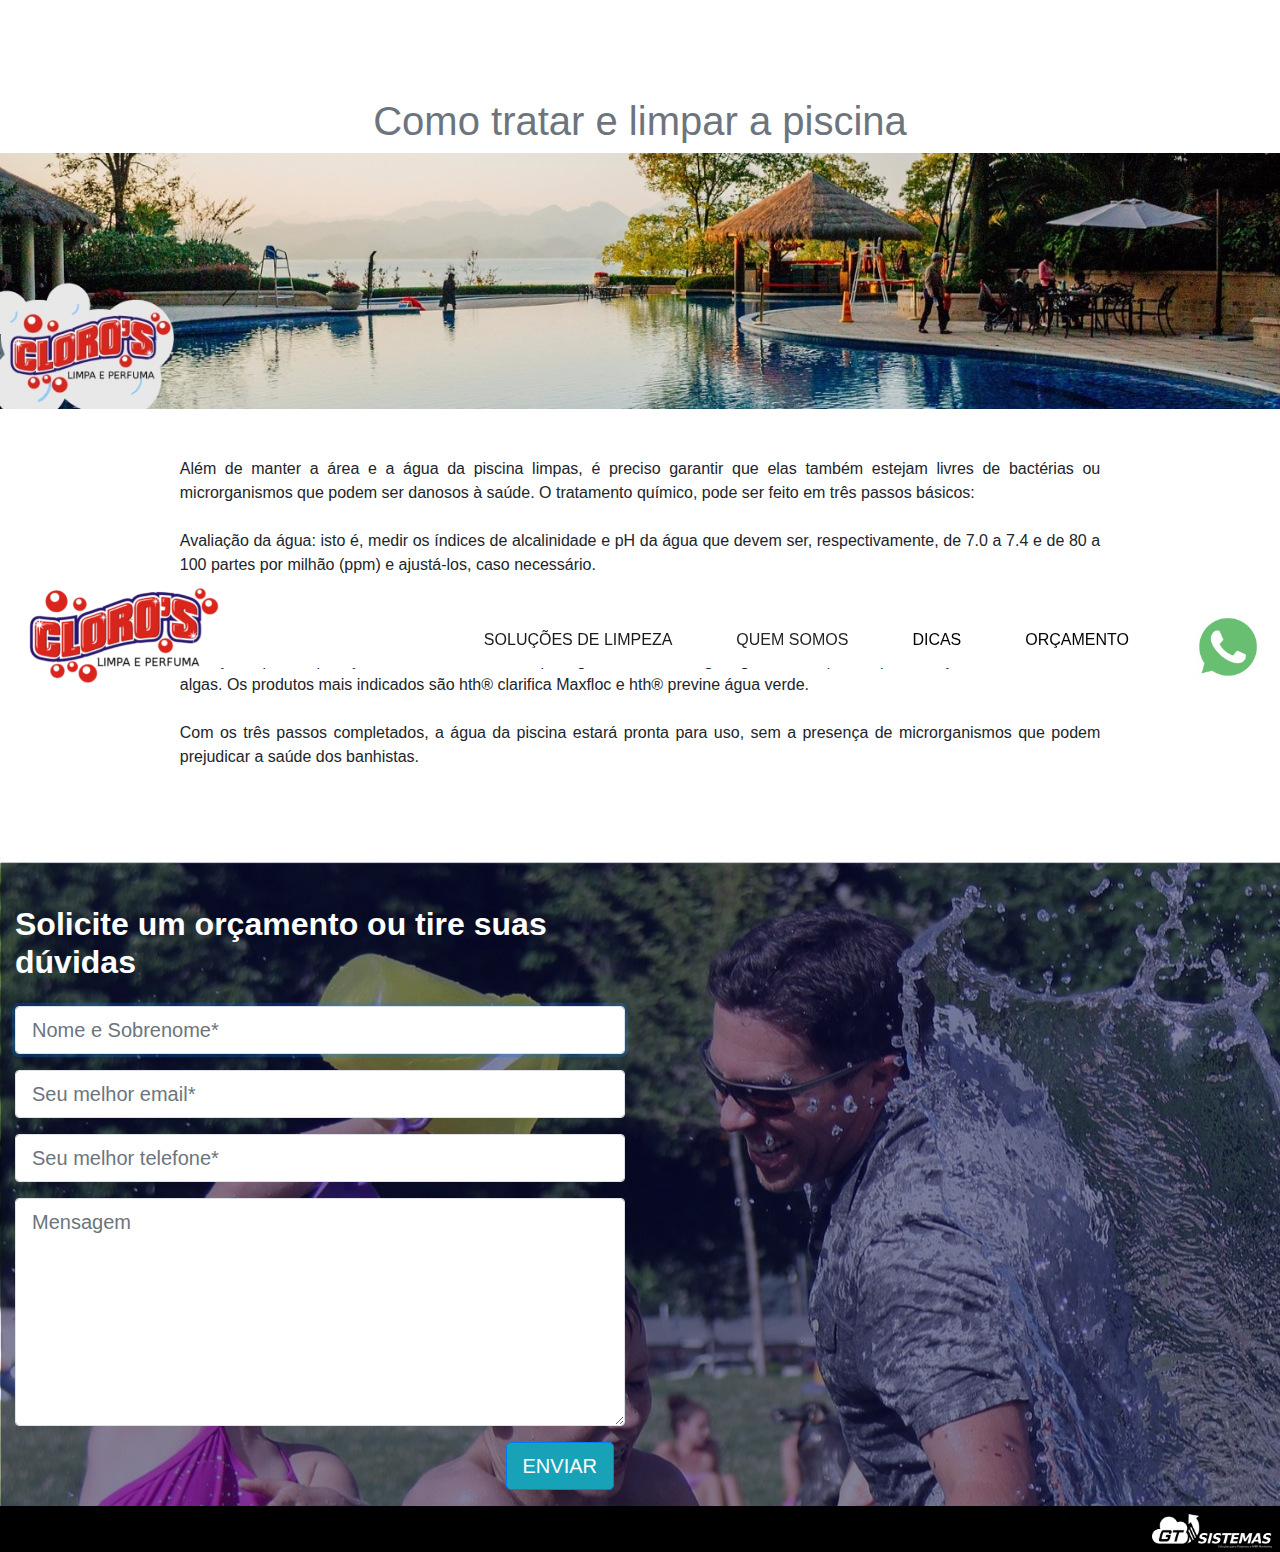
<file: dica.html>
<!DOCTYPE html>
<html>

<head>
    <meta charset="utf-8">
    <meta name="viewport" content="width=device-width, initial-scale=1.0, shrink-to-fit=no">
    <title>Cloros</title>
    <link rel="stylesheet" href="https://cdnjs.cloudflare.com/ajax/libs/twitter-bootstrap/4.1.3/css/bootstrap.min.css">
    <link rel="stylesheet" href="https://fonts.googleapis.com/css?family=Lora">
    <link rel="stylesheet" href="https://fonts.googleapis.com/css?family=Patua+One">
    <link rel="stylesheet" href="https://cdnjs.cloudflare.com/ajax/libs/animate.css/3.5.2/animate.min.css">
    <link rel="stylesheet" href="/assets/css/styles.min.css?h=1029c9083449c34a3fba0e38629aac11">
</head>

<body>
    <nav class="navbar navbar-light navbar-expand-md fixed-top bg-white d-xl-flex align-items-start" style="opacity: 1;filter: blur(0px) brightness(100%) sepia(0%);">
        <div class="container-fluid"><a class="navbar-brand" href="#"></a><button class="navbar-toggler" data-toggle="collapse" data-target="#navcol-1"><span class="sr-only">Toggle navigation</span><span class="navbar-toggler-icon"></span></button>
            <div class="collapse navbar-collapse text-center d-xl-flex"
                id="navcol-1">
                <ul class="nav navbar-nav text-right ml-auto pt-3">
                    <li class="nav-item d-xl-flex pr-5 pt-3" role="presentation"><a class="nav-link active d-xl-flex" href="#solucoes">SOLUÇÕES DE LIMPEZA</a></li>
                    <li class="nav-item pr-5 pt-3" role="presentation"><a class="nav-link" href="#quemsomos" style="color: rgb(37,37,37);">QUEM SOMOS</a></li>
                    <li class="nav-item pr-5 pt-3" role="presentation"><a class="nav-link" href="#dicas" style="color: rgb(3,3,3);">DICAS</a></li>
                    <li class="nav-item pr-5 pt-3" role="presentation"><a class="nav-link" href="#orcamento" style="color: rgb(3,3,3);">ORÇAMENTO</a></li>
                    <li class="nav-item pr-5" role="presentation"><a class="nav-link" href="#"><img class="d-xl-flex align-items-xl-end" src="/assets/img/ico-whatsapp.png?h=71602174b40ee5d3364544961863d6ec" style="max-width:70px;position:absolute;"></a></li>
                </ul>
            </div>
        </div>
    </nav>
    <div>
        <div class="row no-gutters">
            <div class="col-1 pl-4" style="z-index: 999999;"><a href="/index.html"><img class="img-fluid" src="/assets/img/logo.png?h=a77d04ef969bb52a7eb5f3c62da7e137" style="position: fixed;max-width:200px"></a></div>
        </div>
    </div>
    <main>
        <div class="container-fluid p-0 pt-5">
            <div class="row no-gutters">
                <div class="col text-center pt-5">
                    <h1 style="color: #6c757d;">Como tratar e limpar a piscina<br></h1>
                </div>
            </div>
            <div class="row no-gutters">
                <div class="col"><img class="img-fluid" src="/assets/img/banner-05.jpeg?h=56dee3c200870f0b7d958625a8787c68"></div>
            </div>
        </div>
        <div class="container-fluid p-0 pt-5 pb-5">
            <div class="row no-gutters">
                <div class="col d-xl-flex">
                    <div class="row d-xl-flex align-items-xl-center">
                        <div class="col-lg-10 col-xl-9 text-justify mx-auto">
                            <p class="d-xl-flex align-items-xl-center pr-3 pl-3">Além de manter a área e a água da piscina limpas, é preciso garantir que elas também estejam livres de bactérias ou microrganismos que podem ser danosos à saúde. O tratamento químico, pode ser feito em três passos básicos:<br><br>Avaliação
                                da água: isto é, medir os índices de alcalinidade e pH da água que devem ser, respectivamente, de 7.0 a 7.4 e de 80 a 100 partes por milhão (ppm) e ajustá-los, caso necessário.<br><br>Purificação da água: é aqui que se
                                faz o ajuste dos nível de cloro livre da água, que deve estar entre 1.0 – 3.0 ppm.<br><br>Proteção: após a aplicação do cloro é necessário proteger a beleza da água, garantindo que ela permaneça cristalina e livre de algas.
                                Os produtos mais indicados são hth® clarifica Maxfloc e hth® previne água verde.<br><br>Com os três passos completados, a água da piscina estará pronta para uso, sem a presença de microrganismos que podem prejudicar a saúde
                                dos banhistas.<br><br></p>
                        </div>
                    </div>
                </div>
            </div>
        </div>
        <div class="container-fluid p-0">
            <div class="row no-gutters">
                <div class="col text-center mb-0">
                    <form class="mb-0" style="background-image: url(&quot;/assets/img/contato.jpeg?h=e10cdce82d15dea13339417557d70ff2&quot;);">
                        <div class="form-group mb-0">
                            <div class="col-sm-12 col-md-12 col-lg-6 col-xl-6 text-center pt-5">
                                <div class="form-row pb-3">
                                    <div class="col text-left">
                                        <h2 class="text-white"><strong>Solicite um orçamento ou tire suas dúvidas</strong><br></h2>
                                    </div>
                                </div>
                                <div class="form-row pb-3">
                                    <div class="col"><input class="form-control form-control-lg border rounded form-control form-control-lg" type="text" name="nome" placeholder="Nome e Sobrenome*" autofocus="" autocomplete="on"></div>
                                </div>
                                <div class="form-row pb-3">
                                    <div class="col"><input class="form-control form-control-lg border rounded form-control form-control-lg" type="text" name="email" placeholder="Seu melhor email*" autofocus="" autocomplete="on" inputmode="email"></div>
                                </div>
                                <div class="form-row pb-3">
                                    <div class="col"><input class="form-control form-control-lg border rounded form-control form-control-lg" type="text" name="telefone" placeholder="Seu melhor telefone*" autofocus="" autocomplete="on" inputmode="tel"></div>
                                </div>
                                <div class="form-row pb-3">
                                    <div class="col"><textarea class="form-control border rounded form-control form-control-lg" rows="7" cols="33" placeholder="Mensagem" autofocus=""></textarea></div>
                                </div>
                                <div class="form-row pb-3">
                                    <div class="col text-right pr-3"><button class="btn btn-primary btn-lg" type="button" style="background-color: #17a2b8;">ENVIAR</button></div>
                                </div>
                            </div>
                        </div>
                    </form>
                </div>
            </div>
        </div>
    </main>
    <footer class="text-right" style="background-color: #000000;"><img class="img-fluid pt-2 pb-1 pr-2" src="/assets/img/gt-sistemas-logo-branca.png?h=1071d6d3d53247d9ddf290fe15c726db" style="max-width:10%;"></footer>
    <script src="https://cdnjs.cloudflare.com/ajax/libs/jquery/3.3.1/jquery.min.js"></script>
    <script src="https://cdnjs.cloudflare.com/ajax/libs/twitter-bootstrap/4.1.3/js/bootstrap.bundle.min.js"></script>
    <script src="/assets/js/script.min.js?h=e3efd7221d40fbb6db0fb24bbc31036e"></script>
</body>

</html>
</file>
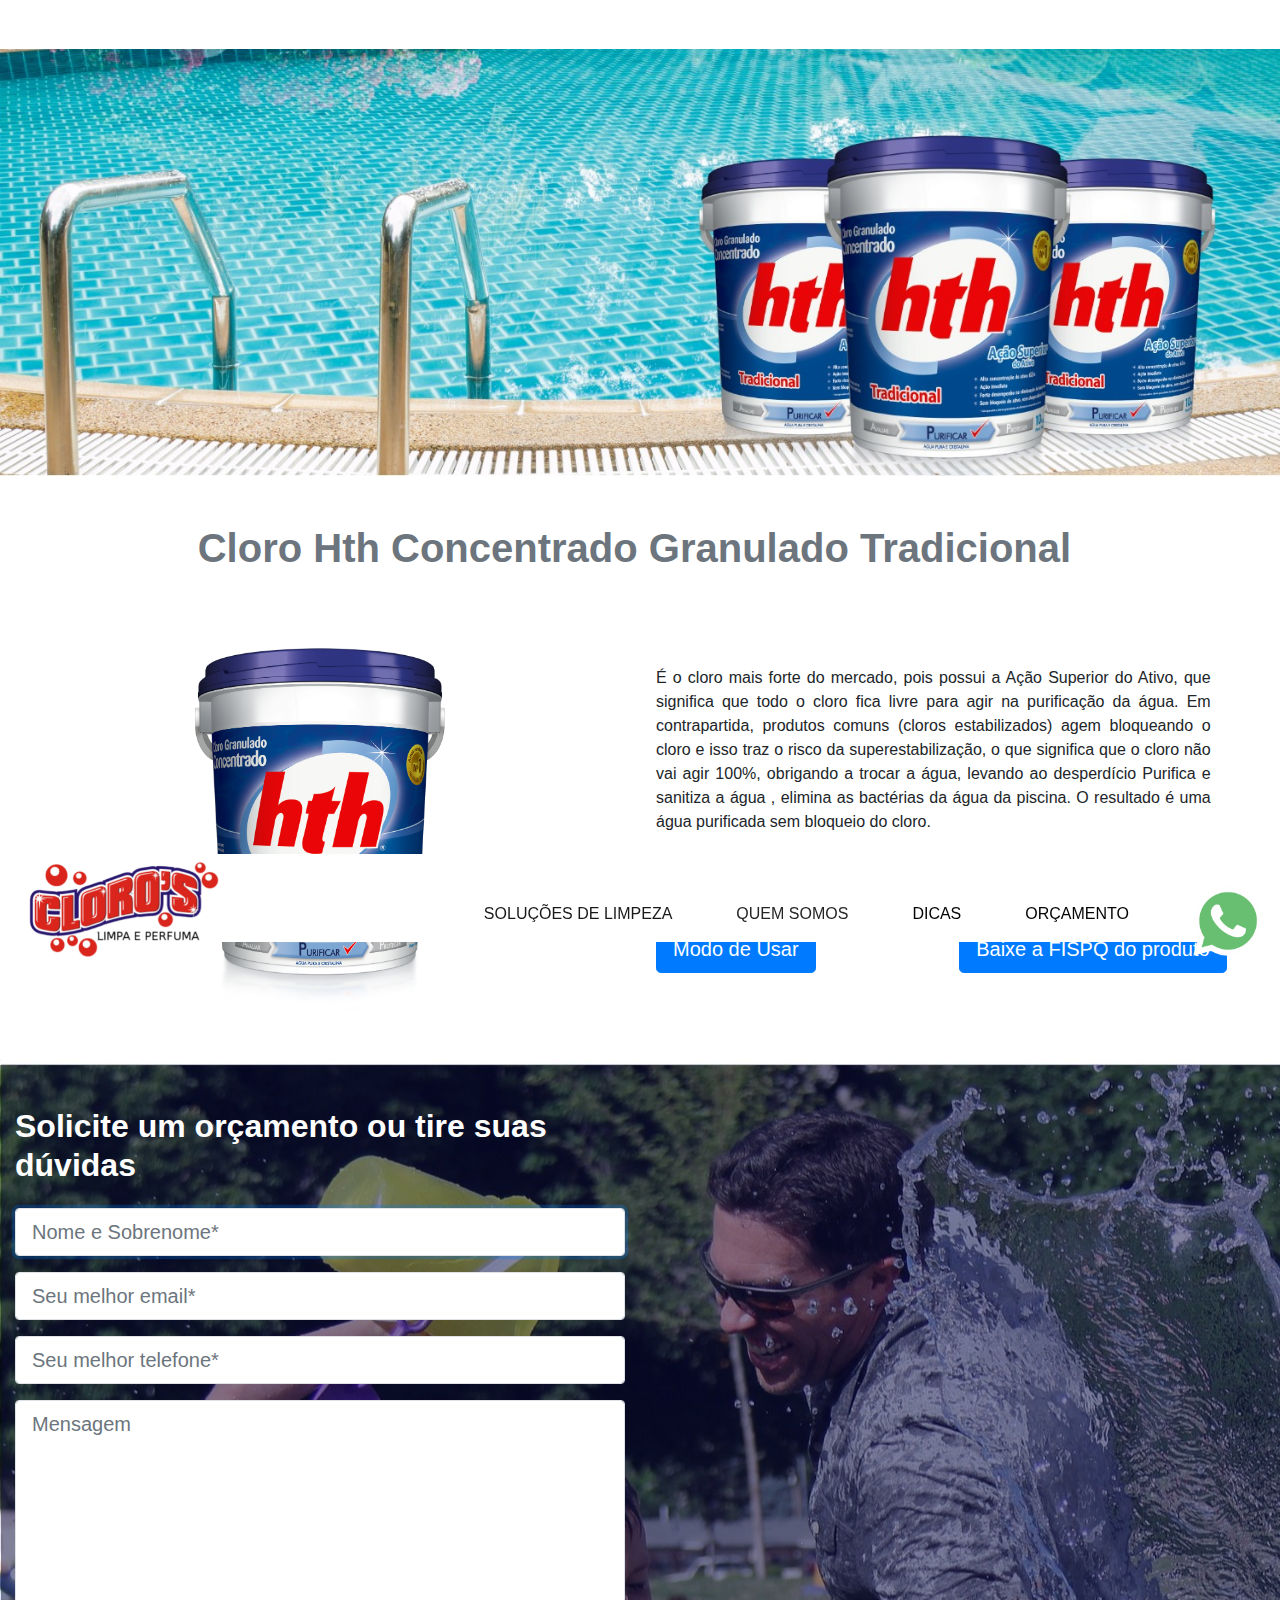
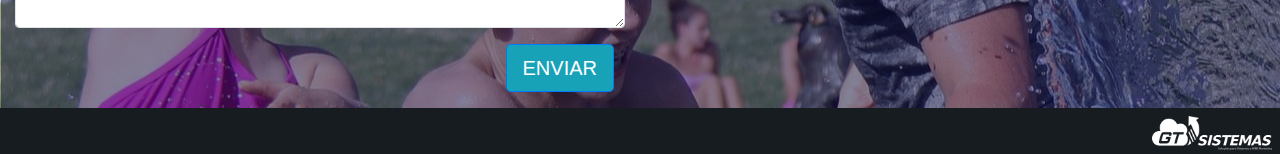
<file: produto.html>
<!DOCTYPE html>
<html>

<head>
    <meta charset="utf-8">
    <meta name="viewport" content="width=device-width, initial-scale=1.0, shrink-to-fit=no">
    <title>Cloros</title>
    <link rel="stylesheet" href="https://cdnjs.cloudflare.com/ajax/libs/twitter-bootstrap/4.1.3/css/bootstrap.min.css">
    <link rel="stylesheet" href="https://fonts.googleapis.com/css?family=Lora">
    <link rel="stylesheet" href="https://fonts.googleapis.com/css?family=Patua+One">
    <link rel="stylesheet" href="https://cdnjs.cloudflare.com/ajax/libs/animate.css/3.5.2/animate.min.css">
    <link rel="stylesheet" href="/assets/css/styles.min.css?h=1029c9083449c34a3fba0e38629aac11">
</head>

<body>
    <nav class="navbar navbar-light navbar-expand-md fixed-top bg-white d-xl-flex align-items-start" style="opacity: 1;filter: blur(0px) brightness(100%) sepia(0%);">
        <div class="container-fluid"><a class="navbar-brand" href="#"></a><button class="navbar-toggler" data-toggle="collapse" data-target="#navcol-1"><span class="sr-only">Toggle navigation</span><span class="navbar-toggler-icon"></span></button>
            <div class="collapse navbar-collapse text-center d-xl-flex"
                id="navcol-1">
                <ul class="nav navbar-nav text-right ml-auto pt-3">
                    <li class="nav-item d-xl-flex pr-5 pt-3" role="presentation"><a class="nav-link active d-xl-flex" href="#solucoes">SOLUÇÕES DE LIMPEZA</a></li>
                    <li class="nav-item pr-5 pt-3" role="presentation"><a class="nav-link" href="#quemsomos" style="color: rgb(37,37,37);">QUEM SOMOS</a></li>
                    <li class="nav-item pr-5 pt-3" role="presentation"><a class="nav-link" href="#dicas" style="color: rgb(3,3,3);">DICAS</a></li>
                    <li class="nav-item pr-5 pt-3" role="presentation"><a class="nav-link" href="#orcamento" style="color: rgb(3,3,3);">ORÇAMENTO</a></li>
                    <li class="nav-item pr-5" role="presentation"><a class="nav-link" href="#"><img class="d-xl-flex align-items-xl-end" src="/assets/img/ico-whatsapp.png?h=71602174b40ee5d3364544961863d6ec" style="max-width:70px;position:absolute;"></a></li>
                </ul>
            </div>
        </div>
    </nav>
    <div>
        <div class="row no-gutters">
            <div class="col-1 pl-4" style="z-index: 999999;"><a href="/index.html"><img class="img-fluid" src="/assets/img/logo.png?h=a77d04ef969bb52a7eb5f3c62da7e137" style="position: fixed;max-width:200px"></a></div>
        </div>
    </div>
    <main>
        <div class="container-fluid p-0 pt-5">
            <div class="row no-gutters">
                <div class="col"><img class="img-fluid" src="/assets/img/banner-04.jpeg?h=b1c36d4a5e2ee635445738943b790513"></div>
            </div>
            <div class="row no-gutters">
                <div class="col text-center pt-5">
                    <h1 style="color: #6c757d;"><strong>Cloro Hth Concentrado Granulado Tradicional&nbsp;</strong><br></h1>
                </div>
            </div>
        </div>
        <div class="container-fluid p-0 pt-5 pb-5">
            <div class="row no-gutters">
                <div class="col-sm-12 col-lg-6 col-xl-6 text-center"><img class="img-fluid" src="/assets/img/cloro-granulado-concentrado.png?h=699d982d71e42c087004a2f45a4424fb" style="max-width:60%"></div>
                <div class="col d-xl-flex">
                    <div class="row no-gutters d-xl-flex align-items-xl-center">
                        <div class="col-11">
                            <p class="text-justify d-xl-flex align-items-xl-center pr-3 pl-3">É o cloro mais forte do mercado, pois possui a Ação Superior do Ativo, que significa que todo o cloro fica livre para agir na purificação da água. Em contrapartida, produtos comuns (cloros estabilizados) agem bloqueando o cloro
                                e isso traz o risco da superestabilização, o que significa que o cloro não vai agir 100%, obrigando a trocar a água, levando ao desperdício Purifica e sanitiza a água , elimina as bactérias da água da piscina. O resultado
                                é uma água purificada sem bloqueio do cloro.<br></p>
                        </div>
                        <div class="col-6 d-xl-flex pl-3"><button class="btn btn-primary btn-lg" type="button" data-toggle="modal" data-target="#mod-use">Modo de Usar</button></div>
                        <div class="col-5 d-xl-flex justify-content-xl-end pl-3"><button class="btn btn-primary btn-lg" type="button">Baixe a FISPQ do produto<br></button></div>
                    </div>
                </div>
            </div>
        </div>
        <div class="container-fluid p-0">
            <div class="row no-gutters">
                <div class="col text-center">
                    <form style="background-image: url(&quot;/assets/img/contato.jpeg?h=e10cdce82d15dea13339417557d70ff2&quot;);">
                        <div class="form-group mb-0">
                            <div class="col-sm-12 col-md-12 col-lg-6 col-xl-6 text-center pt-5">
                                <div class="form-row pb-3">
                                    <div class="col text-left">
                                        <h2 class="text-white"><strong>Solicite um orçamento ou tire suas dúvidas</strong><br></h2>
                                    </div>
                                </div>
                                <div class="form-row pb-3">
                                    <div class="col"><input class="form-control form-control-lg border rounded form-control form-control-lg" type="text" name="nome" placeholder="Nome e Sobrenome*" autofocus="" autocomplete="on"></div>
                                </div>
                                <div class="form-row pb-3">
                                    <div class="col"><input class="form-control form-control-lg border rounded form-control form-control-lg" type="text" name="email" placeholder="Seu melhor email*" autofocus="" autocomplete="on" inputmode="email"></div>
                                </div>
                                <div class="form-row pb-3">
                                    <div class="col"><input class="form-control form-control-lg border rounded form-control form-control-lg" type="text" name="telefone" placeholder="Seu melhor telefone*" autofocus="" autocomplete="on" inputmode="tel"></div>
                                </div>
                                <div class="form-row pb-3">
                                    <div class="col"><textarea class="form-control border rounded form-control form-control-lg" rows="7" cols="33" placeholder="Mensagem" autofocus=""></textarea></div>
                                </div>
                                <div class="form-row pb-3">
                                    <div class="col text-right pr-3"><button class="btn btn-primary btn-lg" type="button" style="background-color: #17a2b8;">ENVIAR</button></div>
                                </div>
                            </div>
                        </div>
                    </form>
                </div>
            </div>
        </div>
    </main>
    <div class="modal fade" role="dialog" tabindex="-1" id="mod-use">
        <div class="modal-dialog" role="document">
            <div class="modal-content">
                <div class="modal-header">
                    <h4 class="modal-title">Modo de Usar</h4><button type="button" class="close" data-dismiss="modal" aria-label="Close"><span aria-hidden="true">×</span></button></div>
                <div class="modal-body">
                    <p><br>Com a hth® Fita Teste avalie os parâmetros de pH e alcalinidade da água e ajuste-os, se necessário, conforme a recomendação: alcalinidade total entre 80 e 120 ppm e o pH entre 7,0 e 7,4.Com a filtração em funcionamento aplique
                        a dose recomendada do hth® Cloro Aditivado Mineral Brilliance™ 10em1 de acordo com a sua piscina:&nbsp;Volume da Piscina22.00044.00066.000Dose recomendada – marcação no copo medidor *100 g200 g300 g*Aproximadamente 4,4 g do hth®
                        Cloro Aditivado Mineral Brilliance™ 10em1 para cada 1.000 litros (1m³) de água.<br><br>Dia sim, dia não (de preferência ao final do dia) espalhe o produto diretamente na água da piscina ao longo das laterais. Para piscinas de fibra
                        ou vinil, antes de espalhar o produto, dilua em água abundante dentro de outro balde plástico limpo.Antes de entrar na água meça o cloro livre com a hth® Fita Teste. A faixa segura para uso da piscina é de 1 a 3 ppm de cloro livre.
                        Se necessário, regule a dosagem:a) Abaixo de 1 ppm: aumente a dosagem de produto e meça novamente em duas horas. Repita até atingir a faixa segura.<br>b) Acima de 3 ppm: reduza a dosagem e meça novamente no dia seguinte ou após
                        seis horas. Repita até atingir a faixa segura.Antes de usar a piscina, use protetor solar.Use semanalmente o hth® Elimina Oleosidade e ­finalize o processo APP hth® com os demais produtos da etapa Proteger.<br><br><br></p>
                </div>
                <div class="modal-footer"><button class="btn btn-light" type="button" data-dismiss="modal" style="background-color: rgb(169,169,169);">FECHA</button></div>
            </div>
        </div>
    </div>
    <footer class="text-right" style="background-color: #171c21;"><img class="img-fluid pt-2 pb-1 pr-2" src="/assets/img/gt-sistemas-logo-branca.png?h=1071d6d3d53247d9ddf290fe15c726db" style="max-width:10%;"></footer>
    <script src="https://cdnjs.cloudflare.com/ajax/libs/jquery/3.3.1/jquery.min.js"></script>
    <script src="https://cdnjs.cloudflare.com/ajax/libs/twitter-bootstrap/4.1.3/js/bootstrap.bundle.min.js"></script>
    <script src="/assets/js/script.min.js?h=e3efd7221d40fbb6db0fb24bbc31036e"></script>
</body>

</html>
</file>
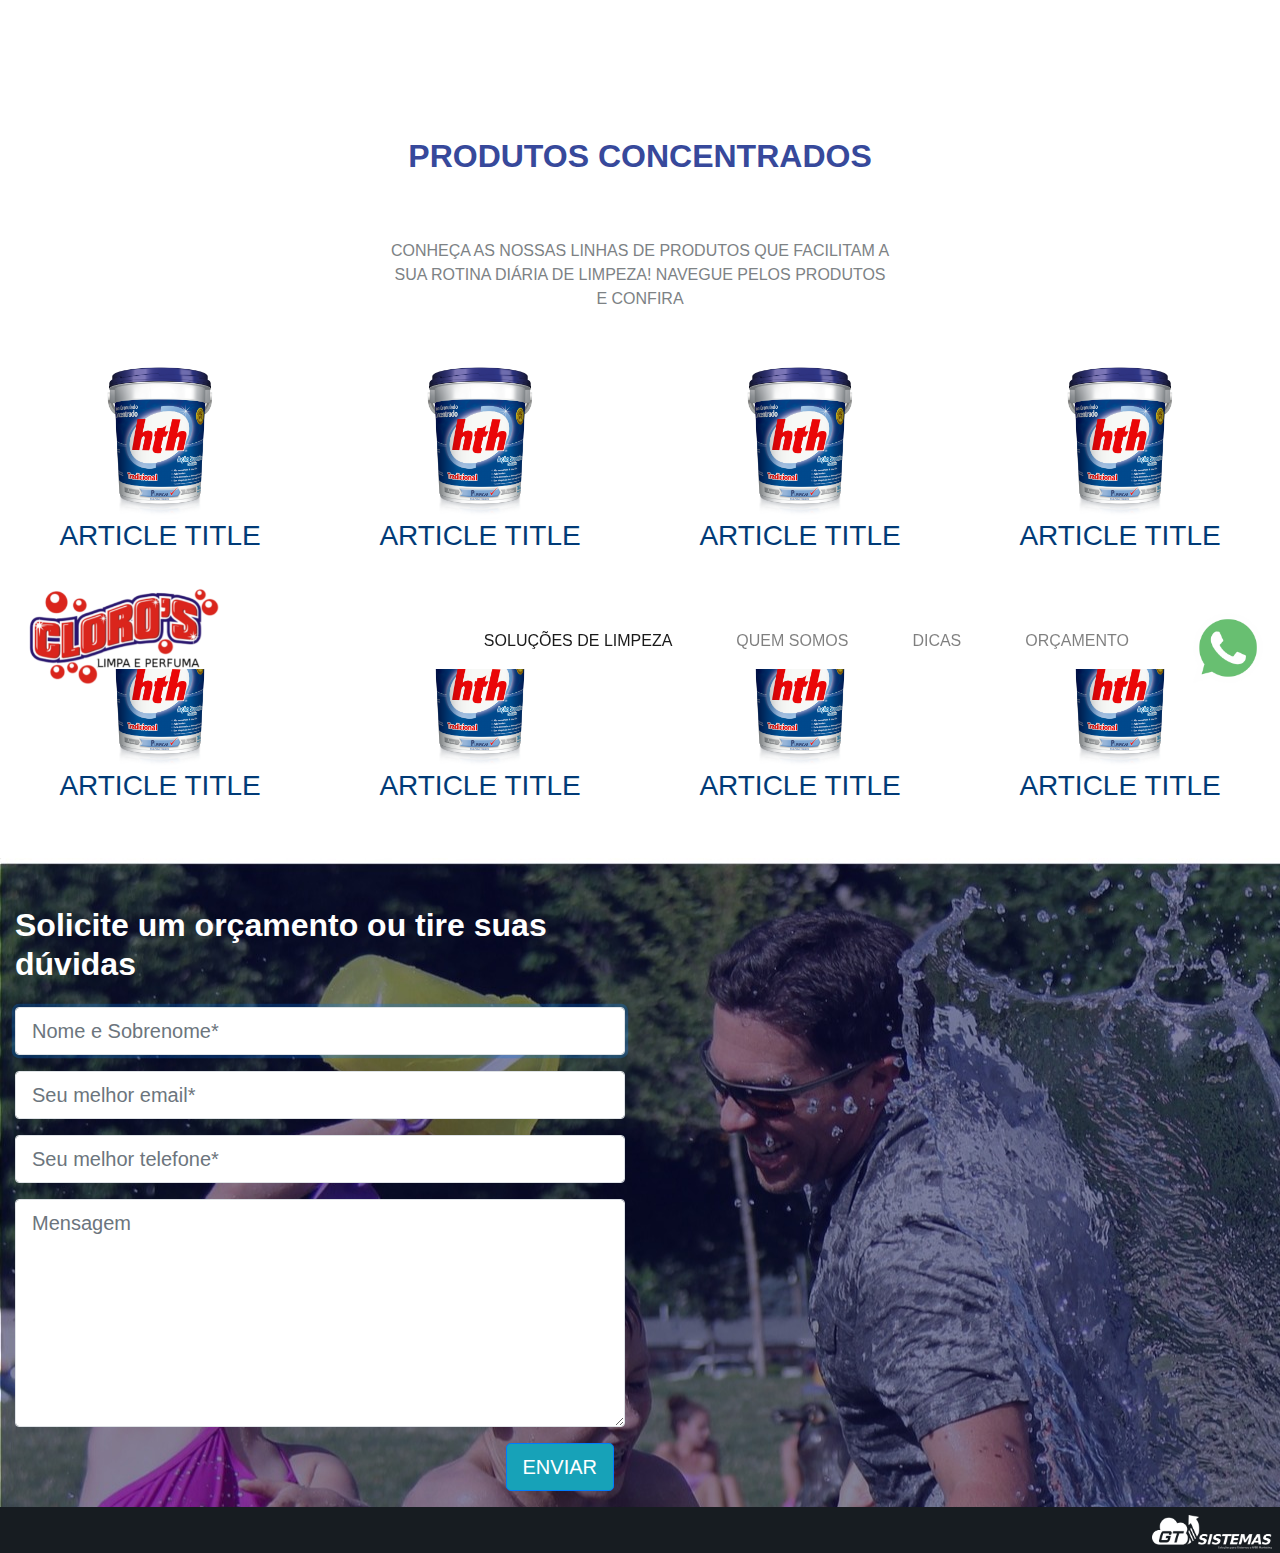
<file: produtos_concentrados.html>
<!DOCTYPE html>
<html>

<head>
    <meta charset="utf-8">
    <meta name="viewport" content="width=device-width, initial-scale=1.0, shrink-to-fit=no">
    <title>Cloros</title>
    <link rel="stylesheet" href="https://cdnjs.cloudflare.com/ajax/libs/twitter-bootstrap/4.1.3/css/bootstrap.min.css">
    <link rel="stylesheet" href="https://fonts.googleapis.com/css?family=Lora">
    <link rel="stylesheet" href="https://fonts.googleapis.com/css?family=Patua+One">
    <link rel="stylesheet" href="https://cdnjs.cloudflare.com/ajax/libs/animate.css/3.5.2/animate.min.css">
    <link rel="stylesheet" href="/assets/css/styles.min.css?h=1029c9083449c34a3fba0e38629aac11">
</head>

<body>
    <nav class="navbar navbar-light navbar-expand-md fixed-top bg-white d-xl-flex align-items-start" style="opacity: 1;filter: blur(0px) brightness(100%) sepia(0%);">
        <div class="container-fluid"><a class="navbar-brand" href="#"></a><button class="navbar-toggler" data-toggle="collapse" data-target="#navcol-1"><span class="sr-only">Toggle navigation</span><span class="navbar-toggler-icon"></span></button>
            <div class="collapse navbar-collapse text-center d-xl-flex"
                id="navcol-1">
                <ul class="nav navbar-nav text-right ml-auto pt-3">
                    <li class="nav-item d-xl-flex pr-5 pt-3" role="presentation"><a class="nav-link active d-xl-flex" href="#solucoes">SOLUÇÕES DE LIMPEZA</a></li>
                    <li class="nav-item pr-5 pt-3" role="presentation"><a class="nav-link" href="#quemsomos">QUEM SOMOS</a></li>
                    <li class="nav-item pr-5 pt-3" role="presentation"><a class="nav-link" href="#dicas">DICAS</a></li>
                    <li class="nav-item pr-5 pt-3" role="presentation"><a class="nav-link" href="#orcamento">ORÇAMENTO</a></li>
                    <li class="nav-item pr-5" role="presentation"><a class="nav-link" href="#"><img class="d-xl-flex align-items-xl-end" src="/assets/img/ico-whatsapp.png?h=71602174b40ee5d3364544961863d6ec" style="max-width:70px;position:absolute;"></a></li>
                </ul>
            </div>
        </div>
    </nav>
    <div class="row no-gutters">
        <div class="col-1 pl-4" style="z-index: 999999;"><a href="/index.html"><img class="img-fluid" src="/assets/img/logo.png?h=a77d04ef969bb52a7eb5f3c62da7e137" style="position: fixed;max-width:200px"></a></div>
    </div>
    <!-- Start: Article List -->
    <div class="article-list pt-5">
        <div class="container pt-5">
            <!-- Start: Intro -->
            <div class="intro">
                <h2 class="text-uppercase text-center" style="color: rgb(55,73,155);">Produtos Concentrados</h2>
                <p class="text-center"><br>CONHEÇA AS NOSSAS LINHAS DE PRODUTOS QUE FACILITAM A SUA ROTINA DIÁRIA DE LIMPEZA! NAVEGUE PELOS PRODUTOS E CONFIRA<br></p>
            </div>
            <!-- End: Intro -->
        </div>
    </div>
    <!-- End: Article List -->
    <div class="row no-gutters text-center pt-5">
        <div class="col-12 col-sm-12 col-md-6 col-lg-3 col-xl-3"><a href="#"><img src="/assets/img/cloro-granulado-concentrado.png?h=699d982d71e42c087004a2f45a4424fb" class="img-zoom" style="max-width:50%;"></a>
            <a href="#">
                <h3 class="text-uppercase name" style="color: rgb(1,59,119);">Article Title</h3>
            </a>
        </div>
        <div class="col-12 col-sm-12 col-md-6 col-lg-3 col-xl-3"><a href="#"><img src="/assets/img/cloro-granulado-concentrado.png?h=699d982d71e42c087004a2f45a4424fb" class="img-zoom" style="max-width:50%;"></a>
            <a href="#">
                <h3 class="text-uppercase name" style="color: rgb(1,59,119);">Article Title</h3>
            </a>
        </div>
        <div class="col-12 col-sm-12 col-md-6 col-lg-3 col-xl-3"><a href="#"><img src="/assets/img/cloro-granulado-concentrado.png?h=699d982d71e42c087004a2f45a4424fb" class="img-zoom" style="max-width:50%;"></a>
            <a href="#">
                <h3 class="text-uppercase name" style="color: rgb(1,59,119);">Article Title</h3>
            </a>
        </div>
        <div class="col-12 col-sm-12 col-md-6 col-lg-3 col-xl-3"><a href="#"><img src="/assets/img/cloro-granulado-concentrado.png?h=699d982d71e42c087004a2f45a4424fb" class="img-zoom" style="max-width:50%;"></a>
            <a href="#">
                <h3 class="text-uppercase name" style="color: rgb(1,59,119);">Article Title</h3>
            </a>
        </div>
    </div>
    <div class="row no-gutters text-center pt-5">
        <div class="col-12 col-sm-12 col-md-6 col-lg-3 col-xl-3"><a href="#"><img src="/assets/img/cloro-granulado-concentrado.png?h=699d982d71e42c087004a2f45a4424fb" class="img-zoom" style="max-width:50%;"></a>
            <a href="#">
                <h3 class="text-uppercase name" style="color: rgb(1,59,119);">Article Title</h3>
            </a>
        </div>
        <div class="col-12 col-sm-12 col-md-6 col-lg-3 col-xl-3"><a href="#"><img src="/assets/img/cloro-granulado-concentrado.png?h=699d982d71e42c087004a2f45a4424fb" class="img-zoom" style="max-width:50%;"></a>
            <a href="#">
                <h3 class="text-uppercase name" style="color: rgb(1,59,119);">Article Title</h3>
            </a>
        </div>
        <div class="col-12 col-sm-12 col-md-6 col-lg-3 col-xl-3"><a href="#"><img src="/assets/img/cloro-granulado-concentrado.png?h=699d982d71e42c087004a2f45a4424fb" class="img-zoom" style="max-width:50%;"></a>
            <a href="#">
                <h3 class="text-uppercase name" style="color: rgb(1,59,119);">Article Title</h3>
            </a>
        </div>
        <div class="col-12 col-sm-12 col-md-6 col-lg-3 col-xl-3"><a href="#"><img src="/assets/img/cloro-granulado-concentrado.png?h=699d982d71e42c087004a2f45a4424fb" class="img-zoom" style="max-width:50%;"></a>
            <a href="#">
                <h3 class="text-uppercase name" style="color: rgb(1,59,119);">Article Title</h3>
            </a>
        </div>
    </div>
    <div class="container-fluid p-0 pt-5">
        <div class="row no-gutters">
            <div class="col text-center">
                <form style="background-image: url(&quot;/assets/img/contato.jpeg?h=e10cdce82d15dea13339417557d70ff2&quot;);">
                    <div class="form-group mb-0">
                        <div class="col-sm-12 col-md-12 col-lg-6 col-xl-6 text-center pt-5">
                            <div class="form-row pb-3">
                                <div class="col text-left">
                                    <h2 class="text-white"><strong>Solicite um orçamento ou tire suas dúvidas</strong><br></h2>
                                </div>
                            </div>
                            <div class="form-row pb-3">
                                <div class="col"><input class="form-control form-control-lg border rounded form-control form-control-lg" type="text" name="nome" placeholder="Nome e Sobrenome*" autofocus="" autocomplete="on"></div>
                            </div>
                            <div class="form-row pb-3">
                                <div class="col"><input class="form-control form-control-lg border rounded form-control form-control-lg" type="text" name="email" placeholder="Seu melhor email*" autofocus="" autocomplete="on" inputmode="email"></div>
                            </div>
                            <div class="form-row pb-3">
                                <div class="col"><input class="form-control form-control-lg border rounded form-control form-control-lg" type="text" name="telefone" placeholder="Seu melhor telefone*" autofocus="" autocomplete="on" inputmode="tel"></div>
                            </div>
                            <div class="form-row pb-3">
                                <div class="col"><textarea class="form-control border rounded form-control form-control-lg" rows="7" cols="33" placeholder="Mensagem" autofocus=""></textarea></div>
                            </div>
                            <div class="form-row pb-3">
                                <div class="col text-right pr-3"><button class="btn btn-primary btn-lg" type="button" style="background-color: #17a2b8;">ENVIAR</button></div>
                            </div>
                        </div>
                    </div>
                </form>
            </div>
        </div>
    </div>
    <footer class="text-right" style="background-color: #171c21;"><img class="img-fluid pt-2 pb-1 pr-2" src="/assets/img/gt-sistemas-logo-branca.png?h=1071d6d3d53247d9ddf290fe15c726db" style="max-width:10%;"></footer>
    <script src="https://cdnjs.cloudflare.com/ajax/libs/jquery/3.3.1/jquery.min.js"></script>
    <script src="https://cdnjs.cloudflare.com/ajax/libs/twitter-bootstrap/4.1.3/js/bootstrap.bundle.min.js"></script>
    <script src="/assets/js/script.min.js?h=e3efd7221d40fbb6db0fb24bbc31036e"></script>
</body>

</html>
</file>
<file: assets/css/styles.min.css>
.article-clean{color:#56585b;background-color:#fff;font-family:Lora,serif;font-size:14px}.article-clean .intro{font-size:16px;margin:0 auto 30px}.article-clean .intro h1{font-size:32px;margin-bottom:15px;padding-top:20px;line-height:1.5;color:inherit;margin-top:20px}.article-clean .text h2,.article-clean .text p{line-height:1.45;margin-bottom:20px}.article-clean .intro p{color:#929292;font-size:12px}.article-clean .intro p .by{font-style:italic}.article-clean .intro p .date{text-transform:uppercase;padding:4px 0 4px 10px;margin-left:10px;border-left:1px solid #ddd}.article-clean .intro p a{color:#333;text-transform:uppercase;padding-left:3px}.article-clean .intro img{margin-top:20px}.article-clean .text h2{margin-top:28px;font-size:16px;font-weight:700;color:#333}@media (min-width:768px){.article-clean .text p{font-size:16px}.article-clean .text h2{font-size:20px}}.article-clean .text figure{text-align:center;margin-top:30px;margin-bottom:20px}.article-clean .text figure img{margin-bottom:12px;max-width:100%}.article-list{color:#313437;background-color:#fff}.article-list p{color:#7d8285}.article-list h2{font-weight:700;margin-bottom:40px;padding-top:40px;color:inherit}@media (max-width:767px){.article-list h2{margin-bottom:25px;padding-top:25px;font-size:24px}}.article-list .intro{font-size:16px;max-width:500px;margin:0 auto}.article-list .intro p{margin-bottom:0}.article-list .articles{padding-bottom:40px}.article-list .item{padding-top:50px;min-height:425px;text-align:center}.article-list .item .name{font-weight:700;font-size:16px;margin-top:20px;color:inherit}.article-list .item .description{font-size:14px;margin-top:15px;margin-bottom:0}.article-list .item .action{font-size:24px;width:24px;margin:22px auto 0;line-height:1;display:block;color:#4f86c3;opacity:.85;transition:opacity .2s;text-decoration:none}.article-list .item .action:hover{opacity:1}.contact-clean{background:#f1f7fc;padding:80px 0}@media (max-width:767px){.contact-clean{padding:20px 0}}.contact-clean form{max-width:480px;width:90%;margin:0 auto;background-color:#fff;padding:40px;border-radius:4px;color:#505e6c;box-shadow:1px 1px 5px rgba(0,0,0,.1)}@media (max-width:767px){.contact-clean form{padding:30px}}.contact-clean h2{margin-top:5px;font-weight:700;font-size:28px;margin-bottom:36px;color:inherit}.contact-clean .form-group:last-child{margin-bottom:5px}.contact-clean form .form-control{background:#fff;border-radius:2px;box-shadow:1px 1px 1px rgba(0,0,0,.05);outline:0;color:inherit;padding-left:12px;height:42px}.contact-clean form .form-control:focus{border:1px solid #b2b2b2}.contact-clean form textarea.form-control{min-height:100px;max-height:260px;padding-top:10px;resize:vertical}.contact-clean form .btn{padding:16px 32px;border:none;background:0 0;box-shadow:none;text-shadow:none;opacity:.9;text-transform:uppercase;font-weight:700;font-size:13px;letter-spacing:.4px;line-height:1;outline:0!important}.contact-clean form .btn:hover{opacity:1}.contact-clean form .btn:active{transform:translateY(1px)}.contact-clean form .btn-primary{background-color:#055ada!important;margin-top:15px;color:#fff}.item.list-group-item{float:none;width:100%;background-color:#fff;margin-bottom:10px}.item.list-group-item:hover,.item.list-group-item:nth-of-type(odd):hover{background:#428bca}.item.list-group-item .list-group-image{margin-right:10px}.item.list-group-item .thumbnail{margin-bottom:0}.item.list-group-item .caption{padding:9px 9px 0}.item.list-group-item:nth-of-type(odd){background:#eee}.item.list-group-item:after,.item.list-group-item:before{display:table;content:" "}.item.list-group-item img{float:left}.item.list-group-item:after{clear:both}.glyphicon{margin-right:5px}.thumbnail{margin-bottom:20px;padding:0;-webkit-border-radius:0;-moz-border-radius:0;border-radius:0}.list-group-item-text{margin:0 0 11px}.img-fluid.img-zoom:hover{transform:scale(1.1);transition:transform .3s}
</file>
